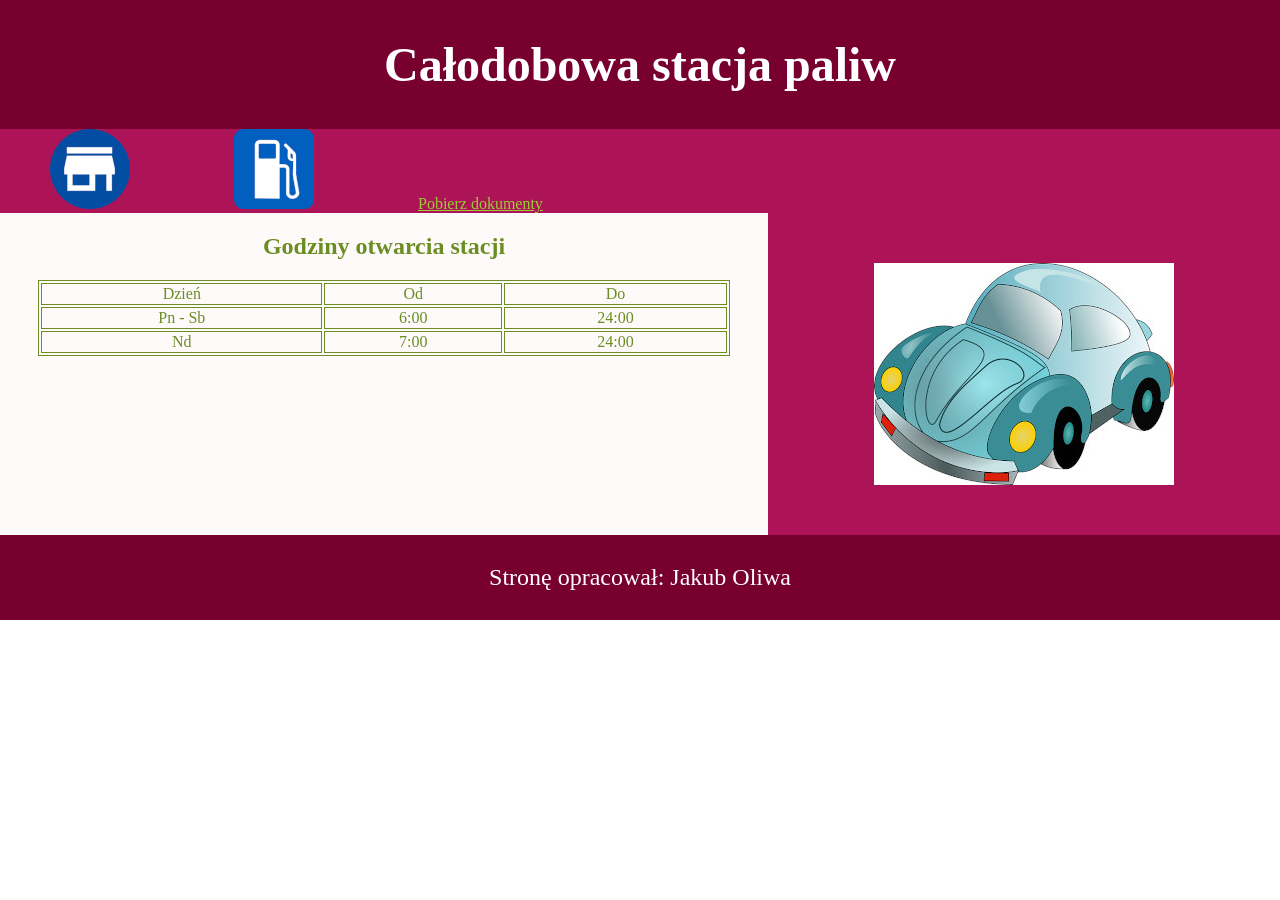
<file: index.html>
<!DOCTYPE html>
<html lang="pl">

<head>
    <meta charset="UTF-8">
    <title>Stacja paliw</title>
    <link rel="stylesheet" href="styl2.css">
</head>

<body>
    <header>
        <h1>Całodobowa stacja paliw</h1>
    </header>
    <nav>
        <a href="index.html"><img src="home.png" alt="home"></a>
        <a href="obliczenia.html"><img src="znak.png" alt="obliczenia"></a>
        <a href="kwerendy.txt">Pobierz dokumenty</a>
    </nav>
    <main>
        <section id="lewy">
            <h2>Godziny otwarcia stacji</h2>
            <table>
                <tr>
                    <td>Dzień</td>
                    <td>Od</td>
                    <td>Do</td>
                </tr>
                <tr>
                    <td>Pn - Sb</td>
                    <td>6:00</td>
                    <td>24:00</td>
                </tr>
                <tr>
                    <td>Nd</td>
                    <td>7:00</td>
                    <td>24:00</td>
                </tr>
            </table>
        </section>
        <section id="prawy">
            <img src="samochod.png" alt="samochód">
        </section>
    </main>
    <footer>
        <p>Stronę opracował: Jakub Oliwa</p>
    </footer>
</body>

</html>
</file>
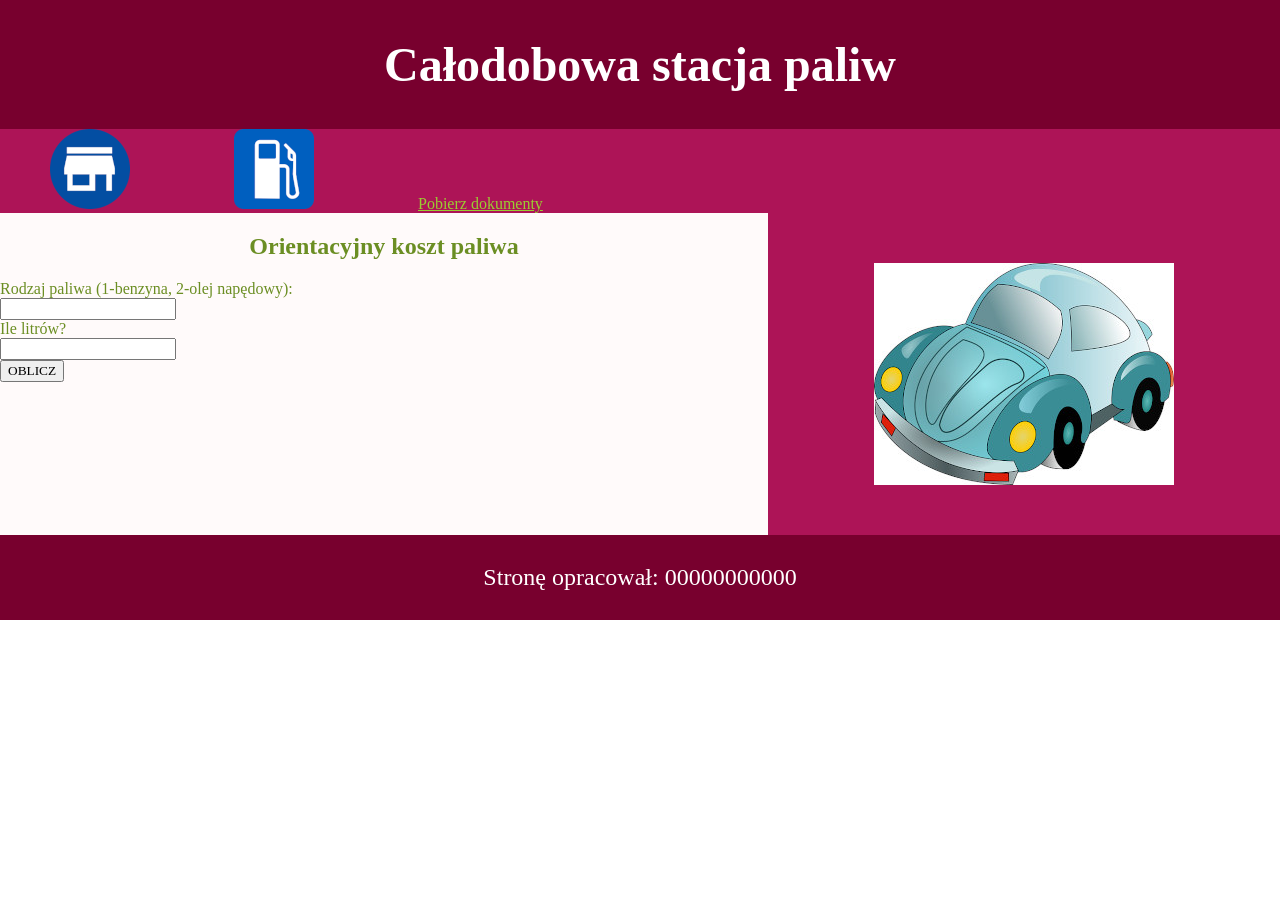
<file: obliczenia.html>
<!DOCTYPE html>
<html lang="pl">

<head>
    <meta charset="UTF-8">
    <title>Stacja paliw</title>
    <link rel="stylesheet" href="styl2.css">
</head>

<body>
    <header>
        <h1>Całodobowa stacja paliw</h1>
    </header>

    <nav>
        <a href="stacja.html"><img src="home.png" alt="home"></a>
        <a href="obliczenia.html"><img src="znak.png" alt="obliczenia"></a>
        <a href="kwerendy.txt">Pobierz dokumenty</a>
    </nav>

    <main>
        <section id="lewy">
            <h2>Orientacyjny koszt paliwa</h2>
            <label for="rodzaj">Rodzaj paliwa (1-benzyna, 2-olej napędowy):</label><br>
            <input type="number" id="rodzaj"><br>
            <label for="litry">Ile litrów?</label><br>
            <input type="number" id="litry"><br>
            <button onclick="oblicz()">OBLICZ</button>
            <p id="wynik"></p>
            <script>
                function oblicz() {
                    let rodzaj = document.getElementById('rodzaj').value;
                    let ile_litrow = document.getElementById('litry').value;
                    let koszt = 0;
                    rodzaj = parseInt(rodzaj);
                    ile_litrow = parseFloat(ile_litrow);
                    if (rodzaj === 1) {
                        koszt = ile_litrow * 4;
                    } else if (rodzaj === 2) {
                        koszt = ile_litrow * 3.5;
                    } else {
                        koszt = 0;
                    }
                    document.getElementById('wynik').innerHTML = "koszt paliwa: " + koszt + " zł";
                }
            </script>
        </section>
        <section id="prawy">
            <img src="samochod.png" alt="samochód">
        </section>
    </main>
    <footer>
        <p>Stronę opracował: 00000000000</p>
    </footer>
</body>

</html>
</file>
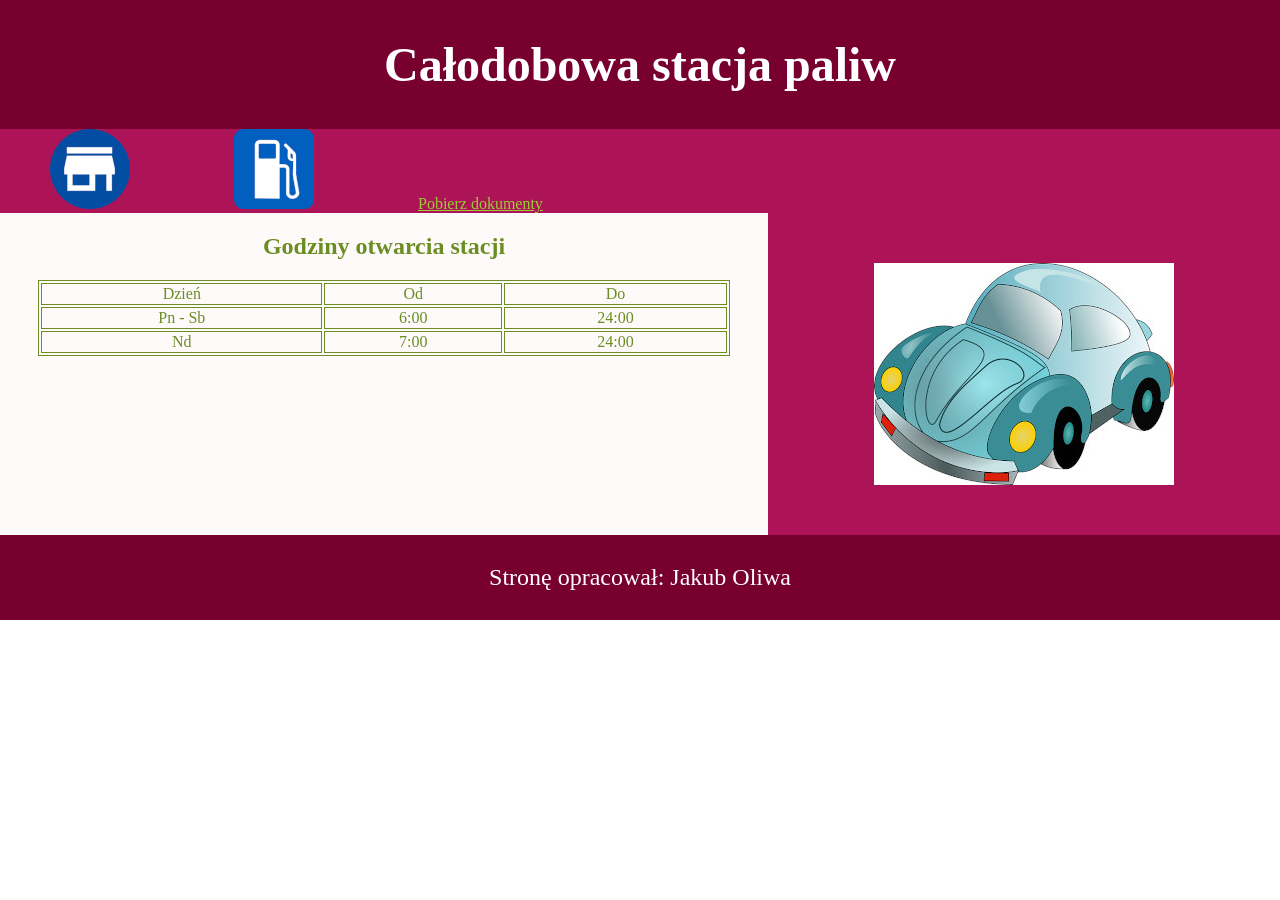
<file: stacja.html>
<!DOCTYPE html>
<html lang="pl">

<head>
    <meta charset="UTF-8">
    <title>Stacja paliw</title>
    <link rel="stylesheet" href="styl2.css">
</head>

<body>
    <header>
        <h1>Całodobowa stacja paliw</h1>
    </header>
    <nav>
        <a href="stacja.html"><img src="home.png" alt="home"></a>
        <a href="obliczenia.html"><img src="znak.png" alt="obliczenia"></a>
        <a href="kwerendy.txt">Pobierz dokumenty</a>
    </nav>
    <main>
        <section id="lewy">
            <h2>Godziny otwarcia stacji</h2>
            <table>
                <tr>
                    <td>Dzień</td>
                    <td>Od</td>
                    <td>Do</td>
                </tr>
                <tr>
                    <td>Pn - Sb</td>
                    <td>6:00</td>
                    <td>24:00</td>
                </tr>
                <tr>
                    <td>Nd</td>
                    <td>7:00</td>
                    <td>24:00</td>
                </tr>
            </table>
        </section>
        <section id="prawy">
            <img src="samochod.png" alt="samochód">
        </section>
    </main>
    <footer>
        <p>Stronę opracował: Jakub Oliwa</p>
    </footer>
</body>

</html>
</file>
<file: styl2.css>
body {
    margin: 0;
    padding: 0;
    width: 100%;
}

* {
    font-family: 'Cambria';
    text-align: center;
    box-sizing: border-box;
}

header,
footer {
    background-color: rgb(120, 0, 46);
    color: white;
    padding: 5px;
    font-size: 150%;
    width: 100%;
    clear: both;
}

nav {
    background-color: rgb(173, 20, 87);
    text-align: left;
    width: 100%;
}

#lewy {
    background-color: Snow;
    color: OliveDrab;
    width: 60%;
    height: 322px;
    float: left;
    text-align: left;
}

#prawy {
    background-color: rgb(173, 20, 87);
    width: 40%;
    height: 322px;
    float: left;
}

#prawy img {
    margin: 40px;
    padding: 10px;
}

#prawy img:hover {
    border: 1px dotted YellowGreen;
}

a {
    margin-left: 50px;
    margin-right: 50px;
    color: YellowGreen;
}

table {
    border: 1px solid OliveDrab;
    width: 90%;
    margin-left: auto;
    margin-right: auto;
}

td {
    border: 1px solid OliveDrab;
}
</file>
